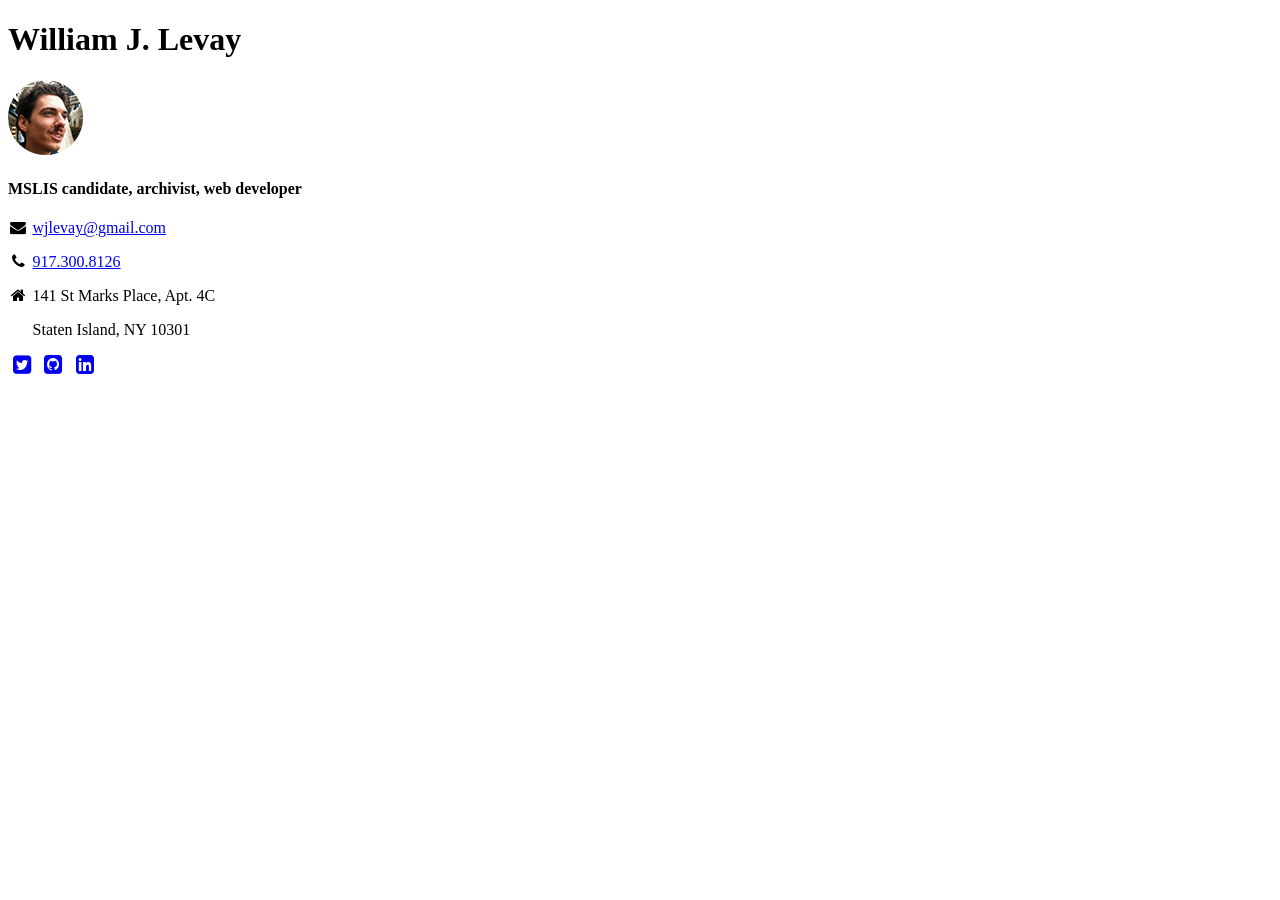
<file: index.html>
<!DOCTYPE html>
<html lang="en">
<head>
	<meta charset="utf-8" />
	<meta name="viewport" content="width=device-width, initial-scale=1.0">
	<meta name="description" content="Personal site of Bill Levay of Staten Island, NY: MSLIS candidate, archivist, web developer.">
	<meta name="author" content="William J. Levay">
	<link rel="shortcut icon" href="favicon.ico">

	<title>William J. Levay | MSLIS candidate, archivist, web developer</title>
	<link href='style.css' rel='stylesheet' type='text/css'>
	<link href='http://fonts.googleapis.com/css?family=Gafata' rel='stylesheet' type='text/css'>
	<link href="//netdna.bootstrapcdn.com/font-awesome/4.0.3/css/font-awesome.css" rel="stylesheet">

	<script type="text/javascript">

	  var _gaq = _gaq || [];
	  _gaq.push(['_setAccount', 'UA-5521809-2']);
	  _gaq.push(['_trackPageview']);

	  (function() {
	    var ga = document.createElement('script'); ga.type = 'text/javascript'; ga.async = true;
	    ga.src = ('https:' == document.location.protocol ? 'https://ssl' : 'http://www') + '.google-analytics.com/ga.js';
	    var s = document.getElementsByTagName('script')[0]; s.parentNode.insertBefore(ga, s);
	  })();

	</script>
</head>
<body>
	<div class="wrapper">
		<h1 class="title">William J. Levay</h1> <img class="headshot" src="wjlevay.png">
		<h4>MSLIS candidate, archivist, web developer</h4>
		<div class="column-left">
			<p><i class="fa fa-envelope fa-fw"></i> <a href="mailto:wjlevay@gmail.com" title="email me">wjlevay@gmail.com</a></p>
			<p><i class="fa fa-phone fa-fw"></i> <a href="tel:9173008126" title="call me">917.300.8126</a></p>
			<p><i class="fa fa-home fa-fw"></i> 141 St Marks Place, Apt. 4C</p>
			<p><i class="fa fa-fw"></i> Staten Island, NY 10301</p>
		</div>
		<div class="column-right">
			<p><a href="http://twitter.com/wjlevay" title="twitter"><i class="fa fa-twitter-square fa-fw fa-lg"></i></a> 
				<a href="http://github.com/wjlevay" title="github"><i class="fa fa-github-square fa-fw fa-lg"></i></a>
				<a href="http://www.linkedin.com/pub/bill-levay/69/707/807" title="linkedin"><i class="fa fa-linkedin-square fa-fw fa-lg"></i></a>
			</p>
		</div>
	</div>
</body>
</html>
</file>
<file: style.css>
/*
Theme Name: Twenty Twenty-Five Child
Description: Personal collections theme for wjlevay.net.
Author: Bill Levay
Author URI: https://wjlevay.net
Template: twentytwentyfive
Version: 2.0.0
Text Domain: twentytwentyfive-child
*/
</file>
